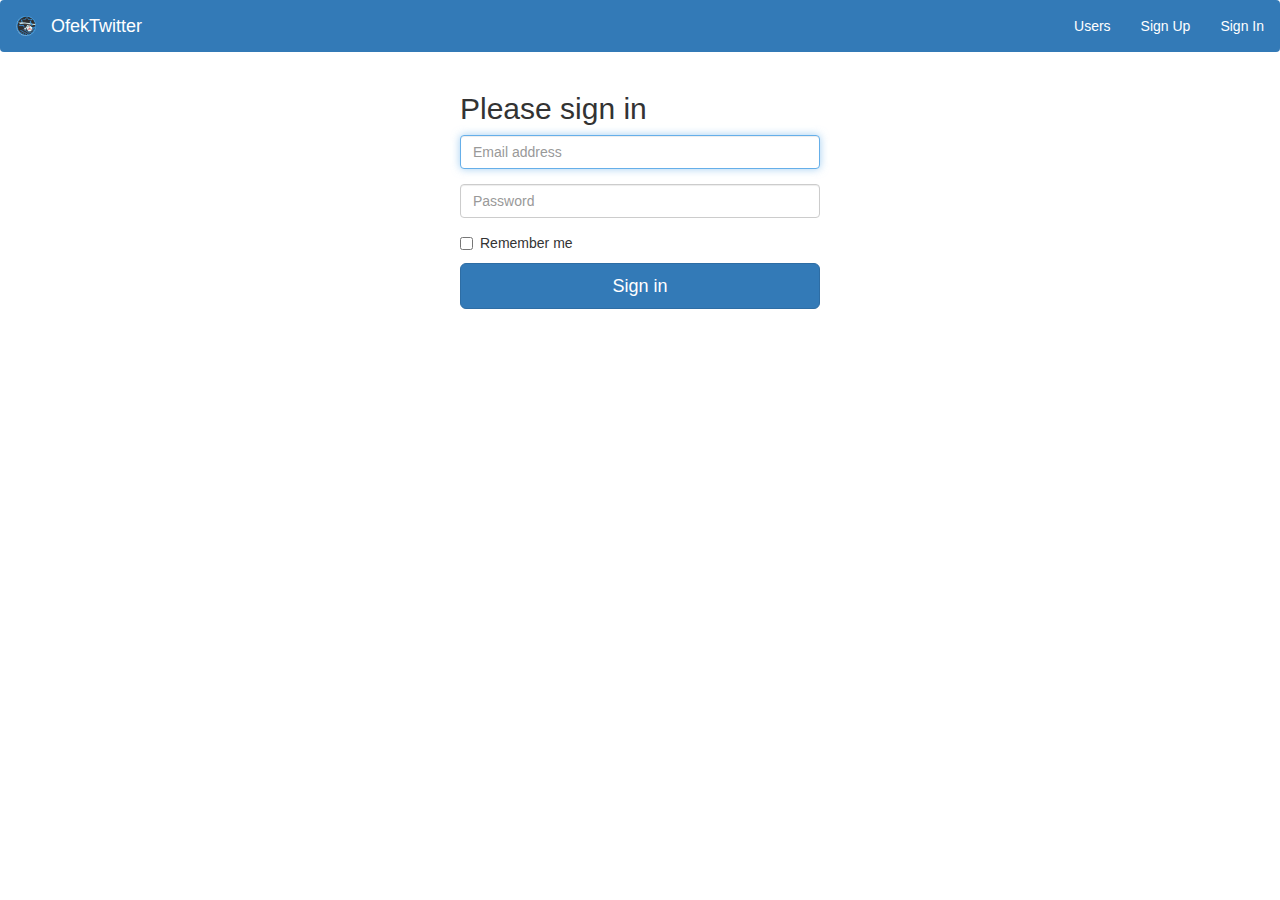
<file: OfekTwitter/sign-in.html>
<!DOCTYPE html>
<html lang="he">

<head>
    <meta charset="UTF-8">
    <meta name="viewport" content="width=device-width, initial-scale=1.0">
    <meta http-equiv="X-UA-Compatible" content="ie=edge">
    <title>Sign In</title>
    <link rel="stylesheet" href="../styles/bootstrap.css">
    <link rel="stylesheet" href="../styles/style.css">
</head>

<body>
    <nav class="navbar bg-primary">
        <div class="container-fluid">
            <div class="navbar-brand">
                <img class="ofekImg" src="../images/ofek.png">
            </div>

            <div class="nav navbar-nav">
                <a class="navbar-brand" href="index.html">OfekTwitter</a>
            </div>

            <ul class="nav navbar-nav navbar-right">
                <li>
                    <a href="users.html">Users</a>
                </li>
                <li>
                    <a href="sign-up.html">Sign Up</a>
                </li>
                <li>
                    <a href="sign-in.html">Sign In</a>
                </li>
            </ul>
        </div>
    </nav>

    <div class="container">
        <div class="row">
            <form class="form-signin col-md-4 col-md-offset-4 col-sm-4 col-sm-offset-4">
                <h2 class="form-signin-heading">Please sign in</h2>
                <div class="form-group">
                    <label for="inputEmail" class="sr-only input-group-addon">Email address</label>
                    <input type="email" id="inputEmail" class="form-control" placeholder="Email address" required autofocus>
                </div>
                <div class="form-group">
                    <label for="inputPassword" class="sr-only input-group-addon">Password</label>
                    <input type="password" id="inputPassword" class="form-control" placeholder="Password" required>
                </div>
                <div class="checkbox">
                    <label>
                        <input type="checkbox" value="remember-me"> Remember me
                    </label>
                </div>
                <button class="btn btn-lg btn-primary btn-block" type="submit">Sign in</button>
            </form>
        </div>
    </div>
</body>

</html>
</file>
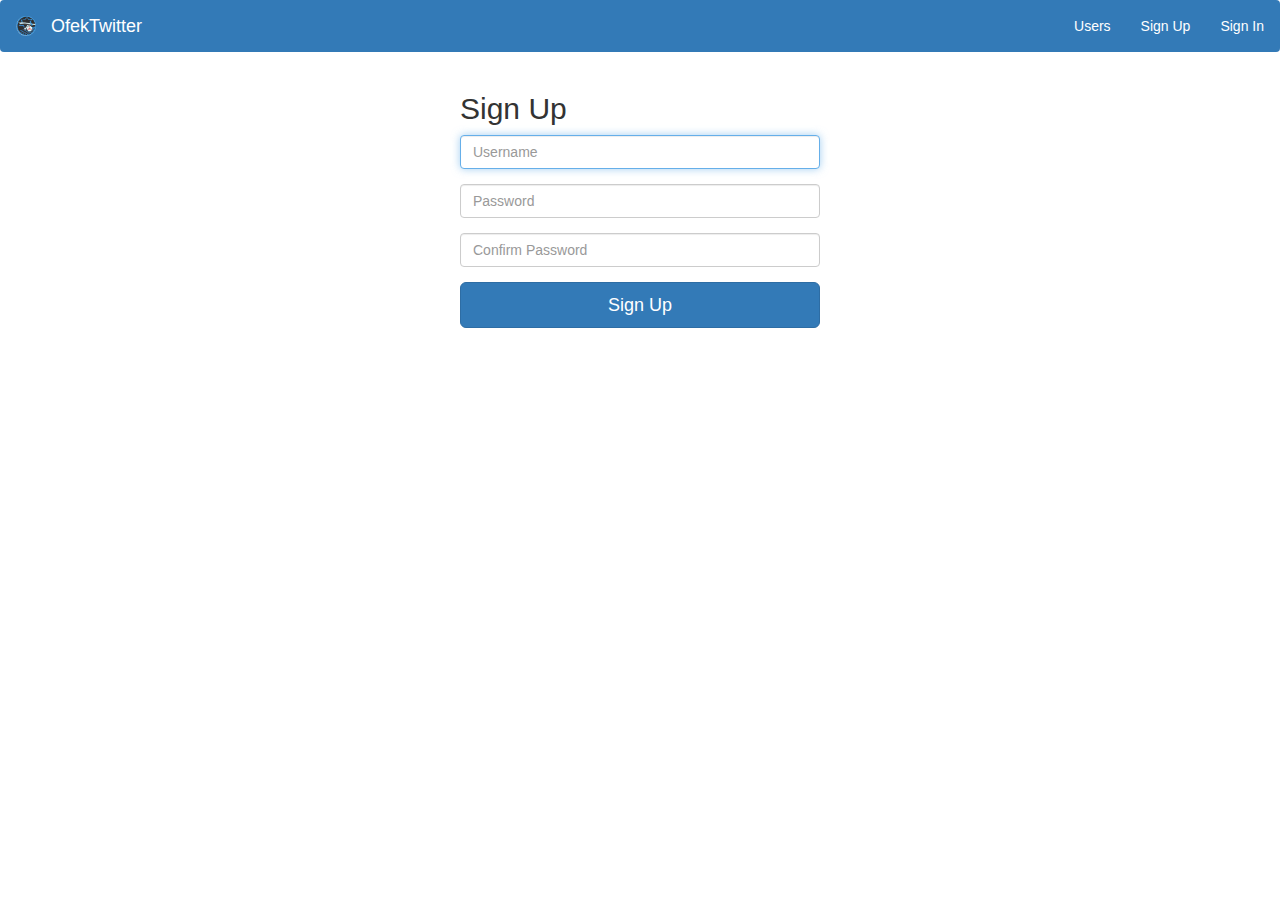
<file: OfekTwitter/sign-up.html>
<!DOCTYPE html>
<html lang="he">

<head>
    <meta charset="UTF-8">
    <meta name="viewport" content="width=device-width, initial-scale=1.0">
    <meta http-equiv="X-UA-Compatible" content="ie=edge">
    <title>Sign Up</title>
    <link href="https://maxcdn.bootstrapcdn.com/bootstrap/3.3.7/css/bootstrap.min.css" rel="stylesheet" integrity="sha384-BVYiiSIFeK1dGmJRAkycuHAHRg32OmUcww7on3RYdg4Va+PmSTsz/K68vbdEjh4u"
        crossorigin="anonymous">
    <link rel="stylesheet" href="../styles/style.css">
</head>

<body>
    <nav class="navbar bg-primary">
        <div class="container-fluid">
            <div class="navbar-brand">
                <img class="ofekImg" src="../images/ofek.png">
            </div>

            <div class="nav navbar-nav">
                <a class="navbar-brand" href="index.html">OfekTwitter</a>
            </div>

            <ul class="nav navbar-nav navbar-right">
                <li>
                    <a href="users.html">Users</a>
                </li>
                <li>
                    <a href="sign-up.html">Sign Up</a>
                </li>
                <li>
                    <a href="sign-in.html">Sign In</a>
                </li>
            </ul>
        </div>
    </nav>

    <div class="container">
        <div class="row">
            <form class="form-signin col-md-4 col-md-offset-4 col-sm-4 col-sm-offset-4">
                <h2 class="form-signin-heading">Sign Up</h2>
                <div class="form-group">
                    <label for="inputUsername" class="sr-only">Username</label>
                    <input type="username" id="inputUsername" class="form-control" placeholder="Username" required autofocus>
                </div>
                <div class="form-group">
                    <label for="inputPassword" class="sr-only">Password</label>
                    <input type="password" id="inputPassword" class="form-control" placeholder="Password" required>
                </div>
                <div class="form-group">
                    <label for="inputConfirmPassword" class="sr-only">Confirm Passowrd</label>
                    <input type="password" id="inputConfirmPassword" class="form-control" placeholder="Confirm Password" required>
                </div>
                <button class="btn btn-lg btn-primary btn-block" type="submit">Sign Up</button>
            </form>
        </div>
    </div>
</body>

</html>
</file>
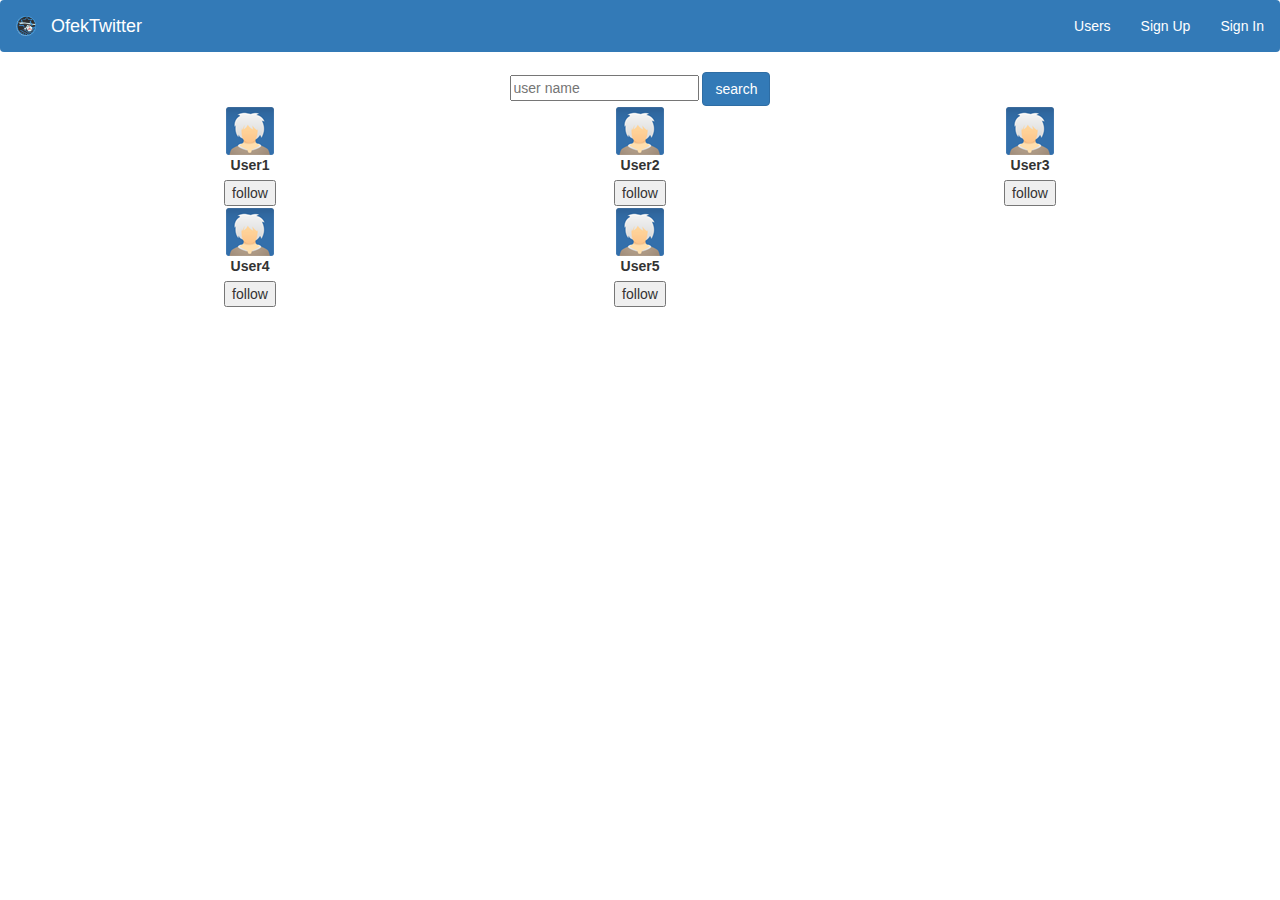
<file: OfekTwitter/users.html>
<!DOCTYPE html>
<html lang="he">

<head>
    <meta charset="UTF-8">
    <meta name="viewport" content="width=device-width, initial-scale=1.0">
    <meta http-equiv="X-UA-Compatible" content="ie=edge">
    <title>Users</title>
    <link href="https://maxcdn.bootstrapcdn.com/bootstrap/3.3.7/css/bootstrap.min.css" rel="stylesheet" integrity="sha384-BVYiiSIFeK1dGmJRAkycuHAHRg32OmUcww7on3RYdg4Va+PmSTsz/K68vbdEjh4u"
        crossorigin="anonymous">
    <link rel="stylesheet" href="../styles/style.css">

</head>

<body>
    <nav class="navbar bg-primary">
        <div class="container-fluid">
            <div class="navbar-brand">
                <img class="ofekImg" src="../images/ofek.png">
            </div>

            <div class="nav navbar-nav">
                <a class="navbar-brand" href="index.html">OfekTwitter</a>
            </div>

            <ul class="nav navbar-nav navbar-right">
                <li>
                    <a href="users.html">Users</a>
                </li>
                <li>
                    <a href="sign-up.html">Sign Up</a>
                </li>
                <li>
                    <a href="sign-in.html">Sign In</a>
                </li>
            </ul>
        </div>
    </nav>

    <div class="container">
        <div class="row text-center">
            <input type="text" name="userNameFilter" id="userNameFilter" placeholder="user name">
            <input class="btn btn-primary" type="button" value="search">
        </div>
        <div class="users" id="users-section">
            <div class="row text-center">
                <div class="user col-xs-6 col-md-4">
                    <img src="../images/avatar.png">
                    <label>User1</label>
                    <input type="button" value="follow">
                </div>
                <div class="user col-xs-6 col-md-4">
                    <img src="../images/avatar.png">
                    <label>User2</label>
                    <input type="button" value="follow">
                </div>
                <div class="user col-xs-6 col-md-4">
                    <img src="../images/avatar.png">
                    <label>User3</label>
                    <input type="button" value="follow">
                </div>
                <div class="user col-xs-6 col-md-4">
                    <img src="../images/avatar.png">
                    <label>User4</label>
                    <input type="button" value="follow">
                </div>
                <div class="user col-xs-6 col-md-4">
                    <img src="../images/avatar.png">
                    <label>User5</label>
                    <input type="button" value="follow">
                </div>
            </div>
        </div>
    </div>
</body>
    <script src="../JS/data.js"></script>
    <script src="../JS/users.js"></script>
</html>
</file>
<file: styles/style.css>
label {
    display: block;
}

.user {
    padding: 1px;
}

.tweet {
    display: flex;
    width: 20%;
    margin: 1em;
    flex-direction: row;
}

.tweeter-avatar {
    flex: 1;
}

.tweeter-username {
    flex: 1;
    margin: auto;
}

.navbar *{
    color: white;
}

.tweet-text {
    flex: 1.5;
    margin: auto;
}

.ofekImg {
    width: 2ch;
    size: 2ch;
}
</file>
